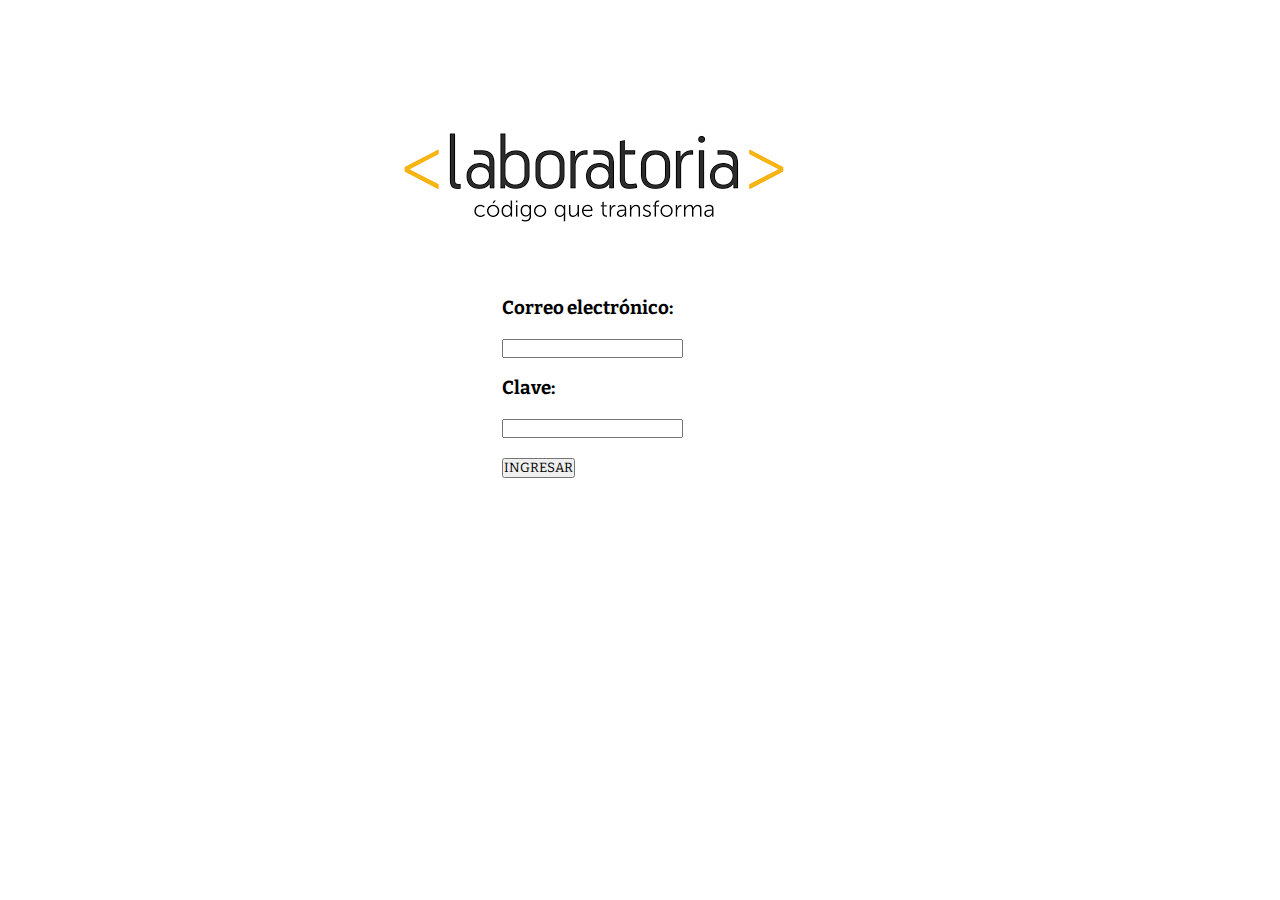
<file: src/index.html>
<!DOCTYPE html>
<html>

<head>
  <meta charset="utf-8">
  <title>Data Dashboard</title>
  <link href="https://fonts.googleapis.com/css?family=Bitter" rel="stylesheet">
  <link rel="stylesheet" href="https://stackpath.bootstrapcdn.com/bootstrap/4.1.1/css/bootstrap.min.css" integrity="sha384-WskhaSGFgHYWDcbwN70/dfYBj47jz9qbsMId/iRN3ewGhXQFZCSftd1LZCfmhktB"
    crossorigin="anonymous">
  <link rel="stylesheet" href="style.css" />
  <link rel="stylesheet" href="grid.css">
  <link rel="stylesheet" href="btn.css">

</head>

<body>
  <!-- Aquí vamos a crear la primera caja del login -->
  <div class="container">
    <section id="caja-1">
      <div class="col-6">
        <div id="imagen-logo">
          <img src="imagenes/logo-login.png" alt="">
        </div>
        <div class="login">
          <h3>Correo electrónico:</h3>
          <br>
          <input type="text">
          <br>
          <br>
          <h3>Clave:</h3>
          <br>
          <input type="text">
          <br>
          <br>
          <button id="access">INGRESAR</button>
        </div>
      </div>

    </section>
    <section id="caja-2">

      <div class="row">
        <!-- Inicio primer row de la segunda caja -->
        <div class="col-2">
          <img class="logo" src="imagenes/logo2.jpeg" alt="">
        </div>
        <div class="col-2-costado">
          <h1>Hola Valentina Smith</h1>
        </div>
        <div>
          <input type="text" class="col-6" id="searchInput" onkeyup="searchingStudents()">
        </div>
        <div>
          <div class="dropdown">
            <button onclick="orderByMenu()" class="dropbtn">Dropdown</button>
            <div id="myDropdown" class="dropdown-content">
              <a onclick="drawStudentsOrdered" id="byStudent" href="#">Por Nombre</a>
              <a href="#">Por porcentaje general</a>
              <a href="#">Link 3</a>
            </div>
          </div>
        </div>
      </div>
      <!-- cierre primer row -->
      <div class="row">
        <!-- Inicio segundo row -->
        <div class="col-2-columna">
          <img class="avatarUser" src="imagenes/avatar.vale.jpg" alt="">
          <div id="header">
            <button id="btnSearch">Estudiante</button>
          </div>
          <!-- Estamos poniendo información de usuario -->
          <div class="col-3-costado">
            <div class="card">
              <!-- Información del estudiante -->
              <div class="container">

                <div class="studentInfo">

                  <!-- La data correspondiente a cada estudiante debería ir aquí -->

                  <div id="nombre"></div>

                </div>
              </div>
            </div>
          </div>
        </div>
      </div>
    </section>

    <script src="main.js"></script>
    <script src="data.js"></script>
    <script src="btn.js"></script>
  </div>
</body>

</html>
</file>
<file: src/style.css>
/*Configuraciones generales de las columnas dentro de la grilla*/

.col-6 {
  margin-left: 350px;
  margin-top: 100px;
  font-family: 'Bitter', serif;
}

.login {
  margin-left: 100px;
  margin-top: 50px;
}

#access {
  font-family: 'Bitter', serif;
}

#caja-2 {
  display: none;
}

.col-2 {
  background-color: white;
  height: 100px;
  border: 4px solid white;
  content: url("imagenes/logo2.jpeg");
}

.col-2-costado {
  background-color: #FFE521;
  height: 100px;
  width: 900px;
  border: 6px solid white;
  text-align: center;
  font-family: 'Bitter', serif;
}

.col-2-columna {
  background-color: #FFE521;
  height: 500px;
  border: 4px solid white;
  width: 200px;
}

.col-3-costado {
  background-color: ffffff;
  height: 200px;
  width: 1000px;
  border: 4px solid white;
  text-align: left;
  font-family: 'Bitter', serif;
  line-height: 100px;
  margin-left: 300px;
}

/*Se define la configuración del avatar de usuario*/

.avatarUser {
  height: 150px;
  width: 150px;
  background-position: 50%;
  border-radius: 50%;
  display: flex;
  margin: auto;
  font-family: 'Bitter', serif;
}

.studentInfo {
  float: left;
  padding: 1px;
}

#caja-3 {
  display: none;
}
</file>
<file: src/grid.css>
/*Global*/

* {
  box-sizing: border-box;
  margin: 0;
  padding: 0;
}

/*cada vez que utilize la clase container, tomara estos estilos*/

.container {
  width: 100%;
  max-width: 1200px;
  margin: 0px auto;
}

.row:before,
.row:after {
  content: " ";
  display: table;
}

.row:after {
  clear: both;
}

[class*="col-"] {
  min-height: 7px;
  padding: 12px;
  float: left;
}

.col-1 {
  /* (1/12) x 100 */
  width: 8.333333333%;
}

.col-2 {
  /* (2/12) x 100 */
  width: 16.666666667%;
}

.col-3 {
  /* (3/12) x 100 */
  width: 25%;
}

.col-4 {
  /* (4/12) x 100 */
  width: 33.333333333%;
}

.col-5 {
  /* (5/12) x 100 */
  width: 41.666666667%;
}

.col-6 {
  /* (6/12) x 100 */
  width: 50%;
}

.col-7 {
  /* (7/12) x 100 */
  width: 58, 333333333%;
}

.col-8 {
  /* (8/12) x 100 */
  width: 66, 666666667%;
}

.col-9 {
  /* (9/12) x 100 */
  width: 75%;
}

.col-10 {
  /* (10/12) x 100 */
  width: 83, 333333333%;
}

.col-11 {
  /* (11/12) x 100 */
  width: 91, 666666667%;
}

.col-12 {
  /* (12/12) x 100 */
  width: 100%;
}
</file>
<file: src/btn.css>
/* Dropdown Button */

.dropbtn {
  background-color: #3498DB;
  color: white;
  padding: 16px;
  font-size: 16px;
  border: none;
  cursor: pointer;
}

/* Dropdown button on hover & focus */

.dropbtn:hover,
.dropbtn:focus {
  background-color: #2980B9;
}

/* The container <div> - needed to position the dropdown content */

.dropdown {
  position: relative;
  display: inline-block;
}

/* Dropdown Content (Hidden by Default) */

.dropdown-content {
  display: none;
  position: absolute;
  background-color: #f1f1f1;
  min-width: 160px;
  box-shadow: 0px 8px 16px 0px rgba(0, 0, 0, 0.2);
  z-index: 1;
}

/* Links inside the dropdown */

.dropdown-content a {
  color: black;
  padding: 12px 16px;
  text-decoration: none;
  display: block;
}

/* Change color of dropdown links on hover */

.dropdown-content a:hover {
  background-color: #ddd
}

/* Show the dropdown menu (use JS to add this class to the .dropdown-content container when the user clicks on the dropdown button) */

.show {
  display: block;
}
</file>
